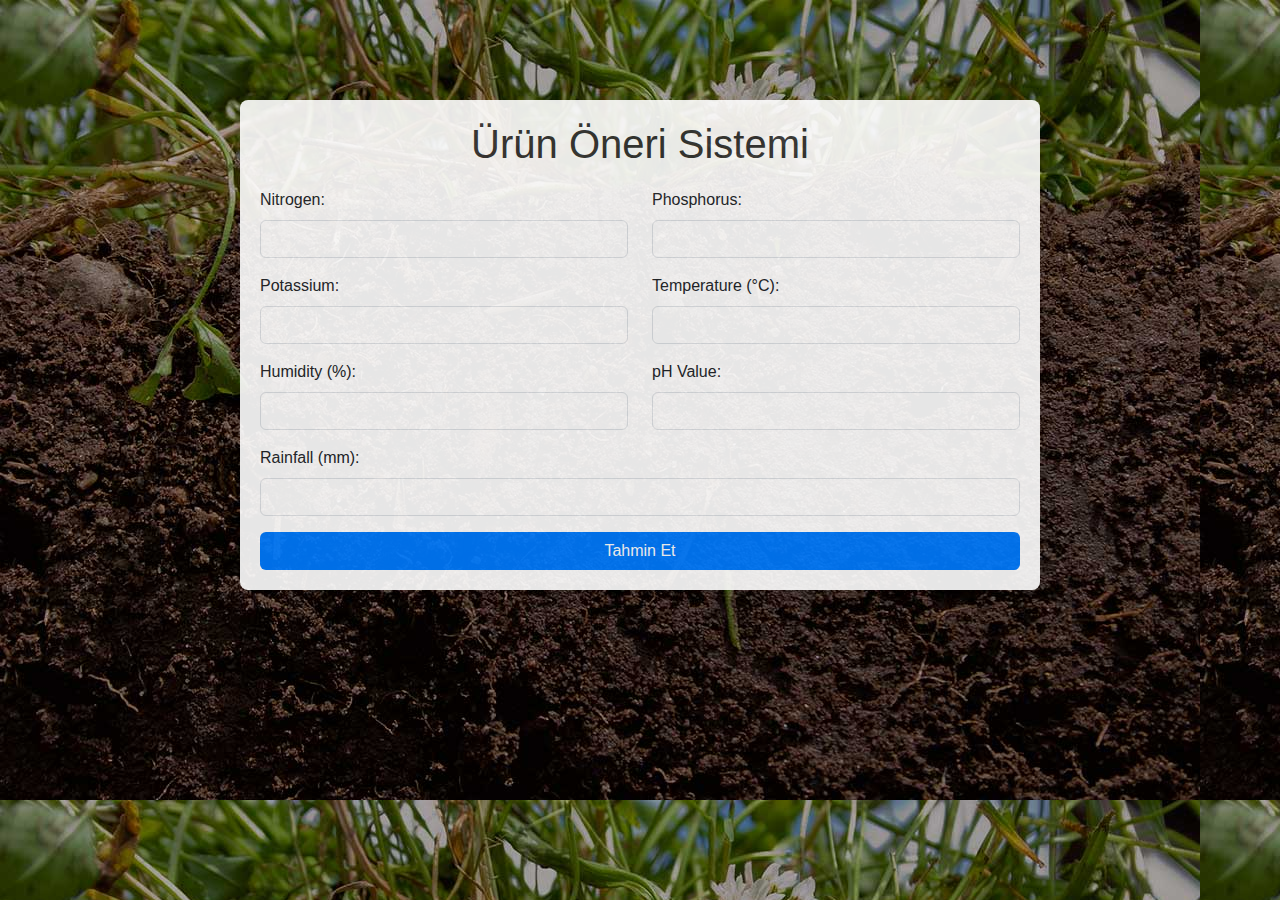
<file: templates/index.html>
<!DOCTYPE html>
<html lang="en">
<head>
    <meta charset="UTF-8">
    <meta name="viewport" content="width=device-width, initial-scale=1.0">
    <title>Crop Recommendation</title>
    <!-- Bootstrap CSS -->
    <link href="https://cdn.jsdelivr.net/npm/bootstrap@5.3.0-alpha3/dist/css/bootstrap.min.css" rel="stylesheet">
    <style>
        body {
             background-image: url("images/img.jpg");
            font-family: 'Arial', sans-serif;
        }
        .container {
            margin-top: 100px;
            max-width: 800px;
            background-color: #fff;
            opacity: 0.9;
            padding: 20px;
            border-radius: 8px;
            box-shadow: 0px 4px 10px rgba(0, 0, 0, 0.1);
        }
        h1 {
            text-align: center;
            margin-bottom: 20px;
            color: #333;
        }
        .btn-custom {
            background-color: #007bff;
            color: #fff;
        }
        .btn-custom:hover {
            background-color: #0056b3;
        }

    </style>
</head>
<body>
    <div class="container">
        <h1>Ürün Öneri Sistemi</h1>
        <form id="cropForm">
         <div class="row">
                <div class="mb-3 col-6">
                <label for="Nitrogen" class="form-label">Nitrogen:</label>
                <input type="number" class="form-control" id="Nitrogen" name="Nitrogen" required>
            </div>
            <div class="mb-3 col-6">
                <label for="Phosphorus" class="form-label">Phosphorus:</label>
                <input type="number" class="form-control" id="Phosphorus" name="Phosphorus" required>
            </div>
         </div>
          <div class="row">
                <div class="mb-3 col-6">
                <label for="Potassium" class="form-label">Potassium:</label>
                <input type="number" class="form-control" id="Potassium" name="Potassium" required>
            </div>
            <div class="mb-3 col-6">
                <label for="Temperature" class="form-label">Temperature (°C):</label>
                <input type="number" class="form-control" id="Temperature" name="Temperature" required>
            </div>
          </div>
          <div class="row">
                <div class="mb-3 col-6">
                <label for="Humidity" class="form-label">Humidity (%):</label>
                <input type="number" class="form-control" id="Humidity" name="Humidity" required>
            </div>
            <div class="mb-3 col-6">
                <label for="pH_Value" class="form-label">pH Value:</label>
                <input type="number" class="form-control" id="pH_Value" name="pH_Value" required>
            </div>
          </div>
            <div class="mb-3">
                <label for="Rainfall" class="form-label">Rainfall (mm):</label>
                <input type="number" class="form-control" id="Rainfall" name="Rainfall" required>
            </div>
            <button type="button" class="btn btn-custom w-100" onclick="submitForm()">Tahmin Et</button>
        </form>
        <div id="result" class="alert mt-3" style="display: none;"></div>
    </div>

    <!-- Bootstrap JS -->
    <script src="https://cdn.jsdelivr.net/npm/bootstrap@5.3.0-alpha3/dist/js/bootstrap.bundle.min.js"></script>
    <script>
        async function submitForm() {
            const formData = {
                Nitrogen: document.getElementById('Nitrogen').value,
                Phosphorus: document.getElementById('Phosphorus').value,
                Potassium: document.getElementById('Potassium').value,
                Temperature: document.getElementById('Temperature').value,
                Humidity: document.getElementById('Humidity').value,
                pH_Value: document.getElementById('pH_Value').value,
                Rainfall: document.getElementById('Rainfall').value,
            };

            const response = await fetch('/predict', {
                method: 'POST',
                headers: { 'Content-Type': 'application/json' },
                body: JSON.stringify(formData),
            });

            const resultDiv = document.getElementById('result');
            if (response.ok) {
                const result = await response.json();
                resultDiv.style.display = 'block';
                resultDiv.className = 'alert alert-success';
                resultDiv.textContent = `Önerilen Ürün: ${result.predicted_crop}`;
            } else {
                const error = await response.json();
                resultDiv.style.display = 'block';
                resultDiv.className = 'alert alert-danger';
                resultDiv.textContent = `Hata: ${error.error}`;
            }
        }
    </script>
</body>
</html>
</file>
